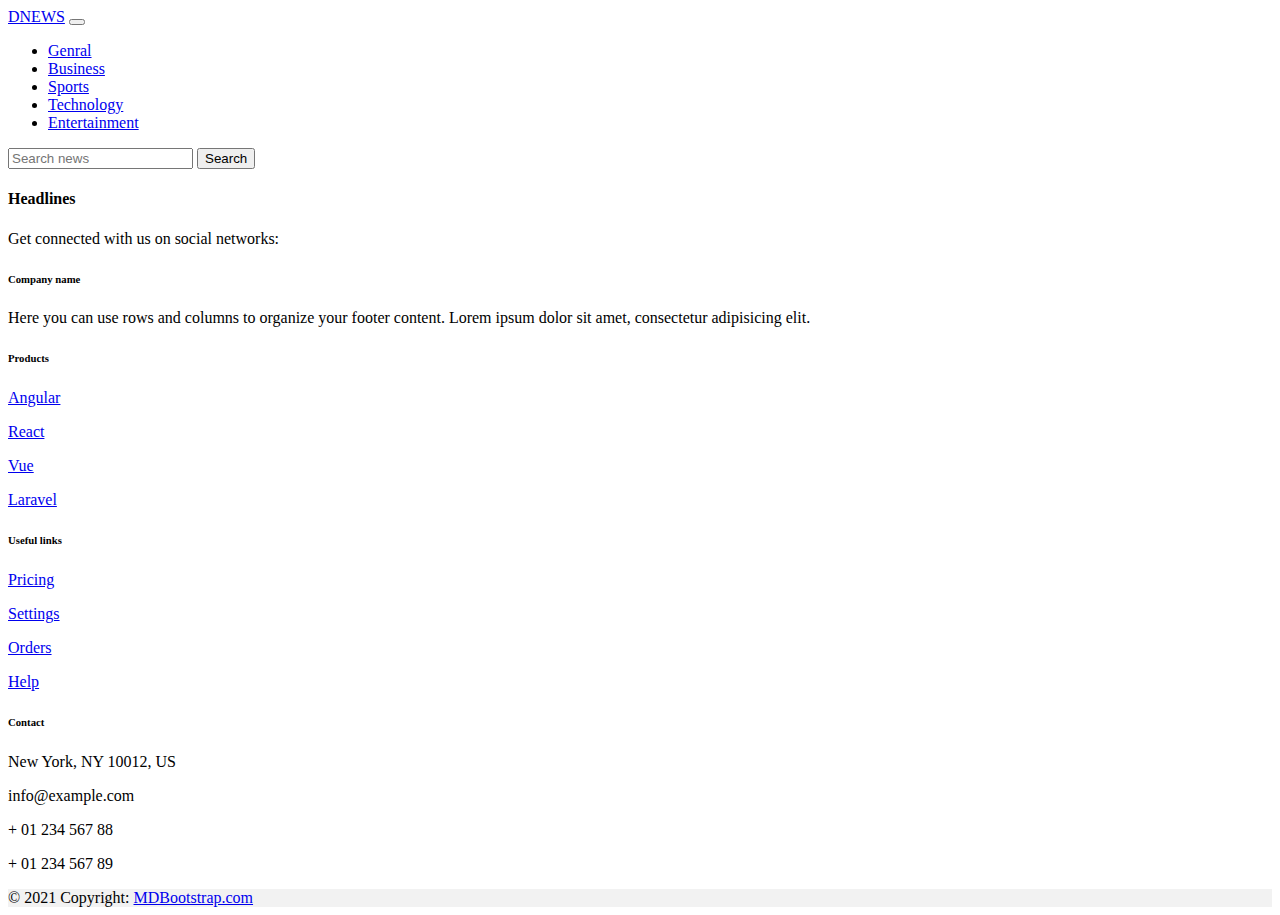
<file: News-Website-main/index.html>
<!doctype html>
<html lang="en">

<head>
    <meta charset="utf-8">
    <meta name="viewport" content="width=device-width, initial-scale=1">
    <link href="https://cdn.jsdelivr.net/npm/bootstrap@5.1.3/dist/css/bootstrap.min.css" rel="stylesheet"
        integrity="sha384-1BmE4kWBq78iYhFldvKuhfTAU6auU8tT94WrHftjDbrCEXSU1oBoqyl2QvZ6jIW3" crossorigin="anonymous">
    <link rel="stylesheet" href="style.css">
    <title>News Website</title>
</head>

<body class="m-0 p-0">

    <div class="container-fluid m-0 p-0">

        <!-- navbar -->
        <div>
            <nav class="navbar navbar-expand-lg navbar-dark bg-dark">
                <div class="container-fluid">
                    <a class="navbar-brand text-danger" href="#">DNEWS</a>
                    <button class="navbar-toggler" type="button" data-bs-toggle="collapse"
                        data-bs-target="#navbarSupportedContent" aria-controls="navbarSupportedContent"
                        aria-expanded="false" aria-label="Toggle navigation">
                        <span class="navbar-toggler-icon"></span>
                    </button>
                    <div class="collapse navbar-collapse" id="navbarSupportedContent">
                        <ul class="navbar-nav me-auto mb-2 mb-lg-0">
                            <li class="nav-item">
                                <a class="nav-link" aria-current="page" href="#genral" id="genral">Genral</a>
                            </li>
                            <li class="nav-item">
                                <a class="nav-link" aria-current="page" href="#business" id="business" >Business</a>
                            </li>
                            <li class="nav-item">
                                <a class="nav-link" href="#sports" id="sport">Sports</a>
                            </li>
                            <li class="nav-item">
                                <a class="nav-link" aria-current="page" href="#tehnology" id="technology">Technology</a>
                            </li>
                            <li class="nav-item">
                                <a class="nav-link" href="#entertainment" id="entertainment">Entertainment</a>
                            </li>
                        </ul>
                        <form class="d-flex">
                            <input class="form-control me-2" type="text" id="newsQuery" placeholder="Search news">
                            <button class="btn btn-outline-danger" type="button" id="searchBtn">Search</button>
                        </form>
                    </div>
                </div>
            </nav>
        </div>

        <!-- News  -->
        <div>
            <div class="row m-3" id="newsType"></div>
            <div class="row me-2 ms-2" id="newsdetails"></div>
        </div>

        <!-- footer -->
       <!-- Footer -->
<footer class="text-center text-lg-start bg-light text-muted">
    <!-- Section: Social media -->
    <section class="d-flex justify-content-center justify-content-lg-between p-4 border-bottom">
      <!-- Left -->
      <div class="me-5 d-none d-lg-block">
        <span>Get connected with us on social networks:</span>
      </div>
      <!-- Left -->
  
      <!-- Right -->
      <div>
        <a href="" class="me-4 text-reset">
          <i class="fab fa-facebook-f"></i>
        </a>
        <a href="" class="me-4 text-reset">
          <i class="fab fa-twitter"></i>
        </a>
        <a href="" class="me-4 text-reset">
          <i class="fab fa-google"></i>
        </a>
        <a href="" class="me-4 text-reset">
          <i class="fab fa-instagram"></i>
        </a>
        <a href="" class="me-4 text-reset">
          <i class="fab fa-linkedin"></i>
        </a>
        <a href="" class="me-4 text-reset">
          <i class="fab fa-github"></i>
        </a>
      </div>
      <!-- Right -->
    </section>
    <!-- Section: Social media -->
  
    <!-- Section: Links  -->
    <section class="">
      <div class="container text-center text-md-start mt-5">
        <!-- Grid row -->
        <div class="row mt-3">
          <!-- Grid column -->
          <div class="col-md-3 col-lg-4 col-xl-3 mx-auto mb-4">
            <!-- Content -->
            <h6 class="text-uppercase fw-bold mb-4">
              <i class="fas fa-gem me-3"></i>Company name
            </h6>
            <p>
              Here you can use rows and columns to organize your footer content. Lorem ipsum
              dolor sit amet, consectetur adipisicing elit.
            </p>
          </div>
          <!-- Grid column -->
  
          <!-- Grid column -->
          <div class="col-md-2 col-lg-2 col-xl-2 mx-auto mb-4">
            <!-- Links -->
            <h6 class="text-uppercase fw-bold mb-4">
              Products
            </h6>
            <p>
              <a href="#!" class="text-reset">Angular</a>
            </p>
            <p>
              <a href="#!" class="text-reset">React</a>
            </p>
            <p>
              <a href="#!" class="text-reset">Vue</a>
            </p>
            <p>
              <a href="#!" class="text-reset">Laravel</a>
            </p>
          </div>
          <!-- Grid column -->
  
          <!-- Grid column -->
          <div class="col-md-3 col-lg-2 col-xl-2 mx-auto mb-4">
            <!-- Links -->
            <h6 class="text-uppercase fw-bold mb-4">
              Useful links
            </h6>
            <p>
              <a href="#!" class="text-reset">Pricing</a>
            </p>
            <p>
              <a href="#!" class="text-reset">Settings</a>
            </p>
            <p>
              <a href="#!" class="text-reset">Orders</a>
            </p>
            <p>
              <a href="#!" class="text-reset">Help</a>
            </p>
          </div>
          <!-- Grid column -->
  
          <!-- Grid column -->
          <div class="col-md-4 col-lg-3 col-xl-3 mx-auto mb-md-0 mb-4">
            <!-- Links -->
            <h6 class="text-uppercase fw-bold mb-4">Contact</h6>
            <p><i class="fas fa-home me-3"></i> New York, NY 10012, US</p>
            <p>
              <i class="fas fa-envelope me-3"></i>
              info@example.com
            </p>
            <p><i class="fas fa-phone me-3"></i> + 01 234 567 88</p>
            <p><i class="fas fa-print me-3"></i> + 01 234 567 89</p>
          </div>
          <!-- Grid column -->
        </div>
        <!-- Grid row -->
      </div>
    </section>
    <!-- Section: Links  -->
  
    <!-- Copyright -->
    <div class="text-center p-4" style="background-color: rgba(0, 0, 0, 0.05);">
      © 2021 Copyright:
      <a class="text-reset fw-bold" href="https://mdbootstrap.com/">MDBootstrap.com</a>
    </div>
    <!-- Copyright -->
  </footer>
  <!-- Footer -->


    <script src="index.js"></script>
    <script src="https://cdn.jsdelivr.net/npm/bootstrap@5.1.3/dist/js/bootstrap.bundle.min.js"
        integrity="sha384-ka7Sk0Gln4gmtz2MlQnikT1wXgYsOg+OMhuP+IlRH9sENBO0LRn5q+8nbTov4+1p"
        crossorigin="anonymous"></script>
</body>

</html>
</file>
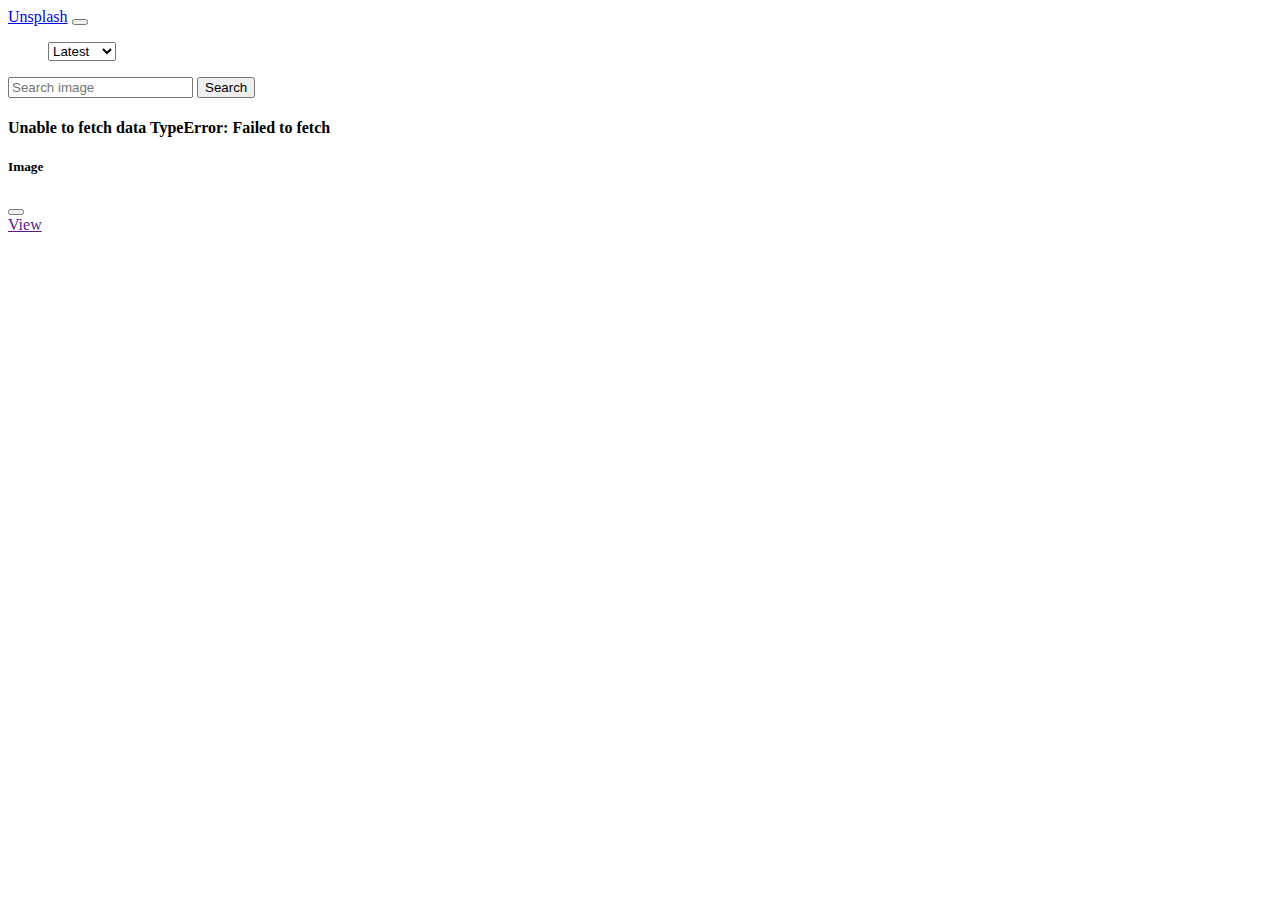
<file: Unsplash-api-main/index.html>
<!doctype html>
<html lang="en">
  <head>
    <meta charset="utf-8">
    <meta name="viewport" content="width=device-width, initial-scale=1">
    <link href="https://cdn.jsdelivr.net/npm/bootstrap@5.1.3/dist/css/bootstrap.min.css" rel="stylesheet" integrity="sha384-1BmE4kWBq78iYhFldvKuhfTAU6auU8tT94WrHftjDbrCEXSU1oBoqyl2QvZ6jIW3" crossorigin="anonymous">
    <link rel="stylesheet" href="style.css">
    <title>Unsplash Images</title>
  </head>
  <body>

    <div class="container-fluid p-0 m-0">
        
        <!-- navbar -->
        <nav class="navbar navbar-expand-lg navbar-light bg-light shadow" id="nav">
            <div class="container-fluid">
              <a class="navbar-brand" href="#" id="brand">Unsplash</a>
              <button class="navbar-toggler" type="button" data-bs-toggle="collapse" data-bs-target="#navbarSupportedContent" aria-controls="navbarSupportedContent" aria-expanded="false" aria-label="Toggle navigation">
                <span class="navbar-toggler-icon"></span>
              </button>
              <div class="collapse navbar-collapse" id="navbarSupportedContent">
                <ul class="navbar-nav me-auto mb-2 mb-lg-0">
                  <select class="form-select border-0" id="orderby" onchange="orderBy(this)">
                    <option selected value="latest">Latest</option>
                    <option value="oldest">Oldest</option>
                    <option value="popular">Popular</option>
                  </select>
                </ul>
                <form class="d-flex">
                  <input class="form-control me-2" type="text" placeholder="Search image" id="searchKey">
                  <button class="btn btn-outline-dark" type="button" id="searchBtn">Search</button>
                </form>
              </div>
            </div>
          </nav>

        <!-- search text -->    
        <div class="text-dark m-3 text-muted">
            <h3 id="searchQuery"></h3>
        </div>

        <!-- images -->
        <div class="row ps-3 pe-3">
            <div class="col-md-4" id="col-1"></div>
            <div class="col-md-4" id="col-2"></div>
            <div class="col-md-4" id="col-3"></div>
        </div>
        <ul class="uk-pagination" data-uk-pagination="{items:100, itemsOnPage:30}" id="pagination"></ul>
        <!-- error div -->
        <div class="m-5 text-center" id="errorGrid">
        </div>

        <!-- modal -->
        <div class="modal fade" id="modal" tabindex="-1" aria-labelledby="exampleModalLabel" aria-hidden="true">
            <div class="modal-dialog modal-lg">
            <div class="modal-content">
                <div class="modal-header">
                <h5 class="modal-title" id="exampleModalLabel">Image</h5>
                <button type="button" class="btn-close" data-bs-dismiss="modal" aria-label="Close"></button>
                </div>
                <div class="modal-body text-center" id="modalBody"></div>
                <div class="modal-footer">
                <a type="button" href ="" target="_blank" class="btn btn-success" id="imageViewLink">View</a>
                </div>
            </div>
            </div>
        </div>

    </div>



    <script src="https://cdn.jsdelivr.net/npm/bootstrap@5.1.3/dist/js/bootstrap.bundle.min.js" integrity="sha384-ka7Sk0Gln4gmtz2MlQnikT1wXgYsOg+OMhuP+IlRH9sENBO0LRn5q+8nbTov4+1p" crossorigin="anonymous"></script>
    <script src="index.js"></script>
</body>
</html>
</file>
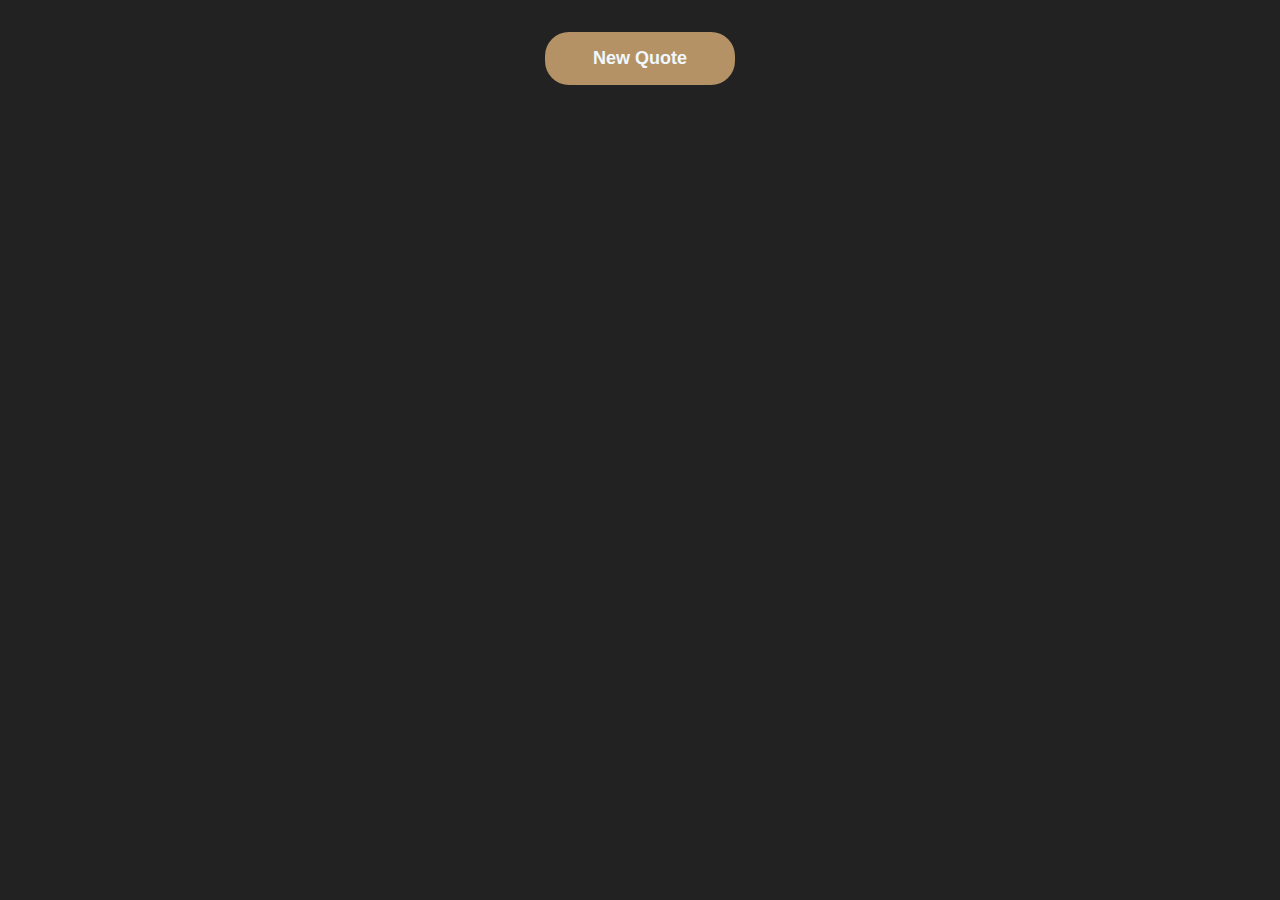
<file: javascript-practice-programs/quote-generator-app/index.html>
<!DOCTYPE html>
<html lang="en">
  <head>
    <meta charset="UTF-8" />
    <meta http-equiv="X-UA-Compatible" content="IE=edge" />
    <meta name="viewport" content="width=device-width, initial-scale=1.0" />
    <link rel="stylesheet" href="style.css" />
    <title>Quote-generator</title>
  </head>
  <body>
    <div class="nav">
      <button class="get-quote">New Quote</button>
    </div>
    <div class="status"></div>
    <div class="main"></div>
    <div class="more-quotes"></div>

    <script src="main.js"></script>
  </body>
</html>
</file>
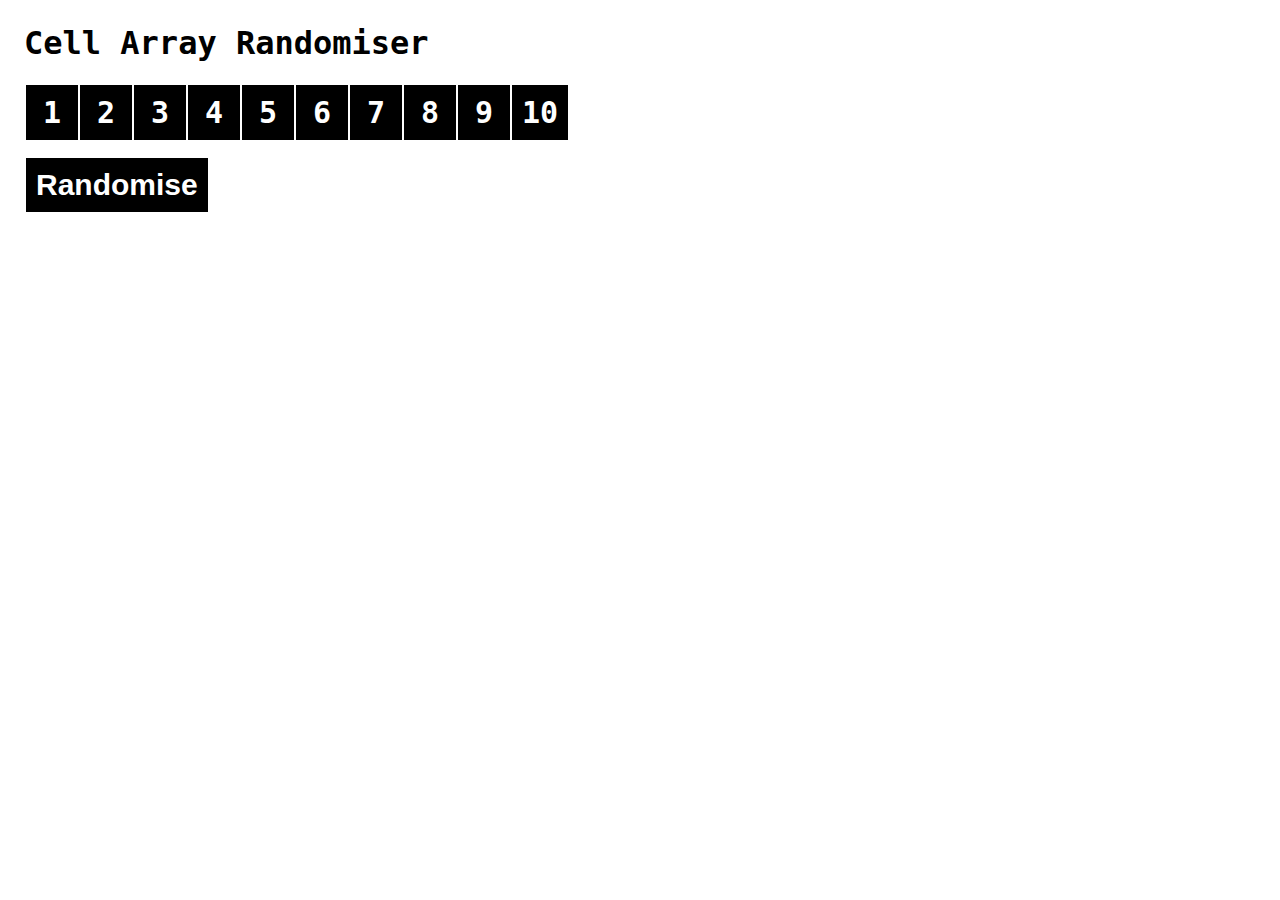
<file: javascript-practice-programs/array_scramble.html>
<!DOCTYPE html>
<html lang="en">

<head>
  <meta charset="UTF-8">
  <meta name="viewport" content="width=device-width, initial-scale=1.0">
  <title>Array Randomiser</title>
  <style>
    td,
    button {
      border: 2px solid black;
      background-color: black;
      color: white;
      font-weight: bold;
      font-size: 1.875rem;
      text-align: center;
      min-width: 2rem;
      padding: 0.5rem;
    }

    button {
      margin: 1rem 0px 0px 2px
    }

    button:hover {
      cursor: pointer;
      background-color: white;
      color: black;
      text-decoration: underline;
    }

    h1 {
      font-size: 2rem;
      margin-top: 0px;
    }

    body {
      padding: 1rem;
    }
  </style>
</head>

<body style="font-family: monospace;">
  <h1>Cell Array Randomiser</h1>
  <table>
    <tr id="array">
      <td>1</td>
      <td>2</td>
      <td>3</td>
      <td>4</td>
      <td>5</td>
      <td>6</td>
      <td>7</td>
      <td>8</td>
      <td>9</td>
      <td>10</td>
    </tr>
  </table>
  <button onclick="randomise()">
    Randomise
  </button>
  <script>
    const arrayTable = document.getElementById('array');
    const randomise = () => {
      const arrayItems = Array.from(arrayTable.cells); // Creates a workable array of the array items
      const randomNumber = (min = 0, max = arrayItems.length) => {
        return Math.floor((Math.random() + min) * max);
      }

      // Creates an array of all of the cell index numbers
      const availableCells = arrayItems.map((item) => {
        return {
          taken: false,
          content: item.innerText
        }
      });
      // Create a new array which will have the random cell order once it has been generated
      const newCellOrder = [];
      // Iterate over each cell in the table row
      arrayItems.forEach((item) => {
        // Generate an index number to select from the available cells
        let index = randomNumber();
        // If we select a new cell that is already taken, keep randomly selecting an index until we find a free one
        while (availableCells[index].taken === true) {
          index = randomNumber(); // Generate a new index
        }
        availableCells[index].taken = true; // Set the new cell as taken
        newCellOrder.push(availableCells[index]); // Add the new cell in the random spot
        item.remove(); // Remove the cell, we'll add it again in the new randomised order
      });
      // Go over the new cells, in the order the we randomised
      newCellOrder.forEach((cell) => {
        // Insert the new cell
        arrayTable.insertAdjacentHTML('beforeend', `<td>${cell.content}</td>`)
      });
    }
  </script>
</body>

</html>
</file>
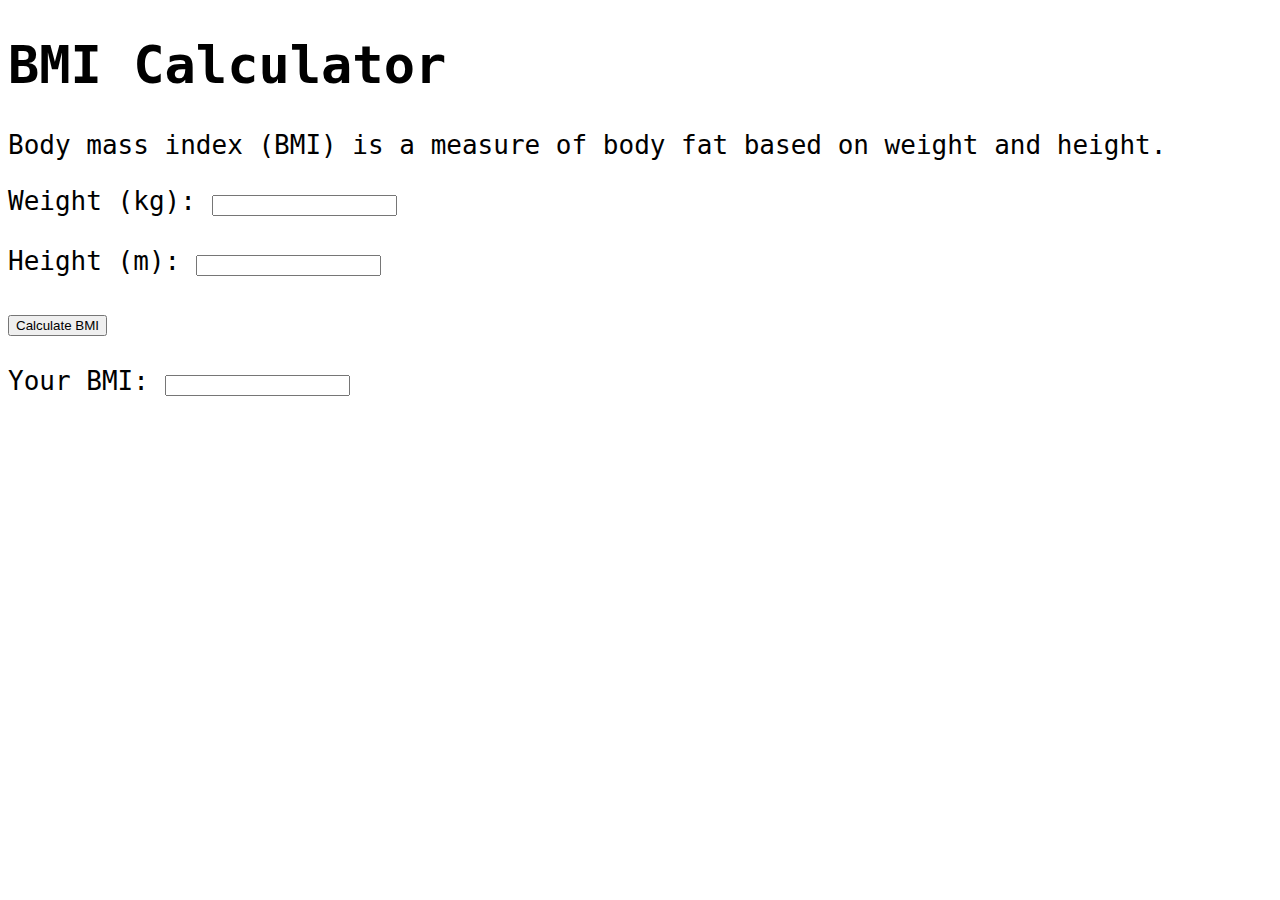
<file: javascript-practice-programs/BMICalculator.html>
<!DOCTYPE html>
<html lang="en" dir="ltr">

<head>
  <meta charset="utf-8">
  <title>BMI CALCULATOR</title>
</head>

<body style="font-family: monospace;font-size: xx-large;">
  <h1>BMI Calculator</h1>
  <p>Body mass index (BMI) is a measure of body fat based on weight and height.</p>

  <!-- Input for weight and height -->
  <label for="weight">Weight (kg):</label>
  <input type="text" id="weight">
  <br><br>

  <label for="height">Height (m):</label>
  <input type="text" id="height">
  <br><br>

  <!-- Calculate BMI-->
  <!-- On click calls function to calculate BMI -->
  <input type="button" value="Calculate BMI" onclick="calculateBMI();">
  <br><br>

  <!-- Result -->
  <label for="result">Your BMI:</label>
  <input type="text" id="result">
  <br><br>

  <!-- Add JS -->

  <script>
    function calculateBMI() {

      //The parseFloat() function parses a string and returns a floating point number.
      //Input for Weight and Height is type="text",so in order to calculate with them we must convert them to number (float)
      var weight = parseFloat(document.getElementById("weight").value);
      var height = parseFloat(document.getElementById("height").value);

      var result = weight / (height * height);

      document.getElementById("result").value = result;
    }
  </script>


</body>

</html>
</file>
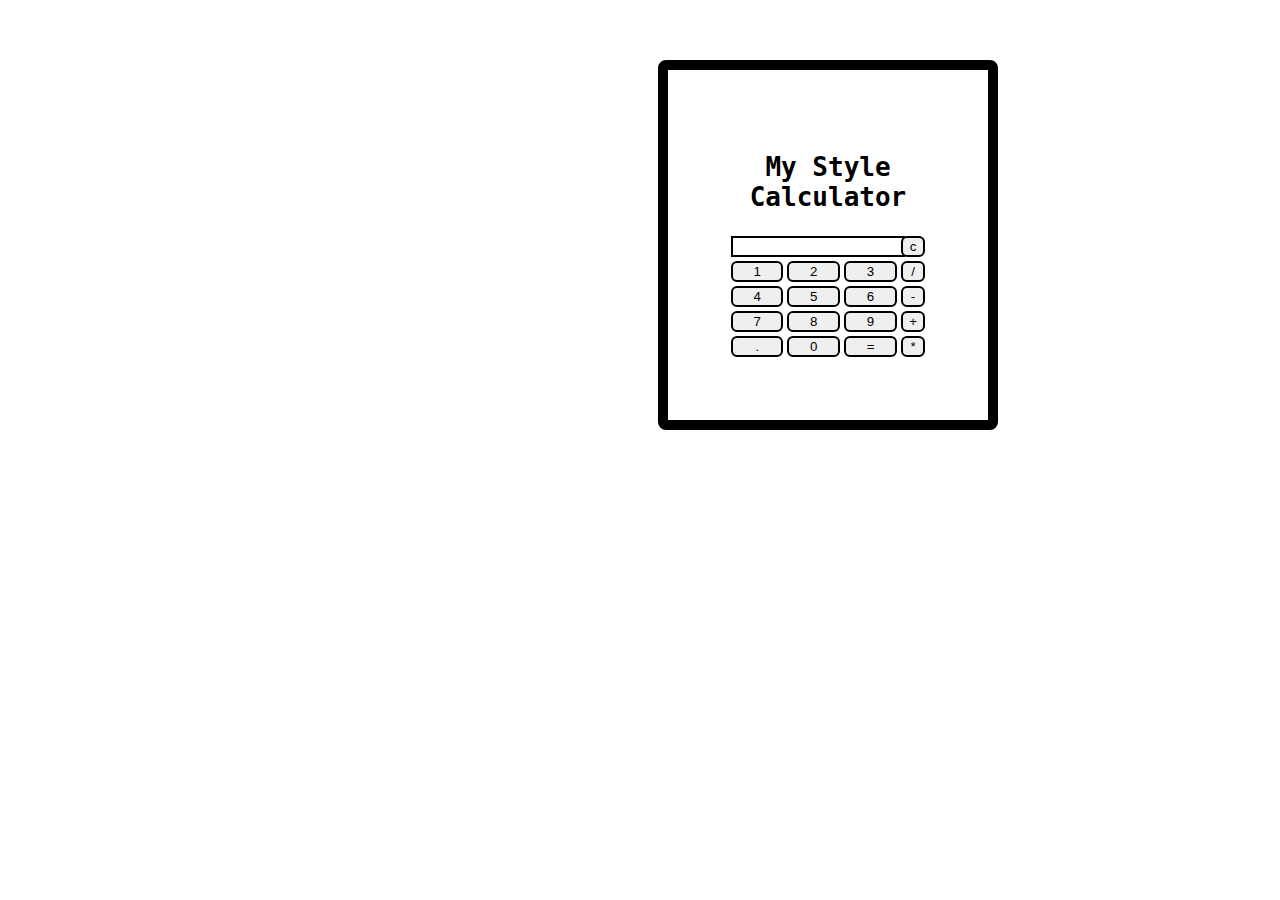
<file: javascript-practice-programs/calculator.html>
<!DOCTYPE html>
<html>

<head>
    <script>
        function dis(val) {
            document.getElementById("result").value += val
        }


        function solve() {
            let x = document.getElementById("result").value
            let y = eval(x)
            document.getElementById("result").value = y
        }

        //function that clear the display 
        function clr() {
            document.getElementById("result").value = ""
        } 
    </script>
    <!-- for styling -->
    <style>
        body {
            align-items: center;
        }
       
        h2 {
            font-family: monospace;
            font-size: xx-large;
        }

        div {
            text-align: center;

            width: 200px;
            border: 10px solid black;
            border-radius: 8px;
            padding: 60px;
            margin: 50px;
            margin-left: 650px;
            margin-top: 60px;
        }


        input[type="button"] {
            color: black;
            border: solid black 2px;
            border-radius: 6px;
            width: 100%
        }

        input[type="text"] {
            border: solid black 2px;
            width: 100%
        }
    </style>
</head>
<!-- create table -->

<body>
    <div>
        <h2 >My Style Calculator</h2>
        <table>
            <tr>
                <td colspan="3"><input type="text" id="result" /></td>
                <!-- clr() function will call clr to clear all value -->
                <td><input type="button" value="c" onclick="clr()" /> </td>
            </tr>
            <tr>
                <!-- create button and assign value to each button -->
                <!-- dis("1") will call function dis to display value -->
                <td><input type="button" value="1" onclick="dis('1')" /> </td>
                <td><input type="button" value="2" onclick="dis('2')" /> </td>
                <td><input type="button" value="3" onclick="dis('3')" /> </td>
                <td><input type="button" value="/" onclick="dis('/')" /> </td>
            </tr>
            <tr>
                <td><input type="button" value="4" onclick="dis('4')" /> </td>
                <td><input type="button" value="5" onclick="dis('5')" /> </td>
                <td><input type="button" value="6" onclick="dis('6')" /> </td>
                <td><input type="button" value="-" onclick="dis('-')" /> </td>
            </tr>
            <tr>
                <td><input type="button" value="7" onclick="dis('7')" /> </td>
                <td><input type="button" value="8" onclick="dis('8')" /> </td>
                <td><input type="button" value="9" onclick="dis('9')" /> </td>
                <td><input type="button" value="+" onclick="dis('+')" /> </td>
            </tr>
            <tr>
                <td><input type="button" value="." onclick="dis('.')" /> </td>
                <td><input type="button" value="0" onclick="dis('0')" /> </td>
                <!-- solve function call function solve to evaluate value -->
                <td><input type="button" value="=" onclick="solve()" /> </td>
                <td><input type="button" value="*" onclick="dis('*')" /> </td>
            </tr>
        </table>
    </div>
</body>

</html>
</file>
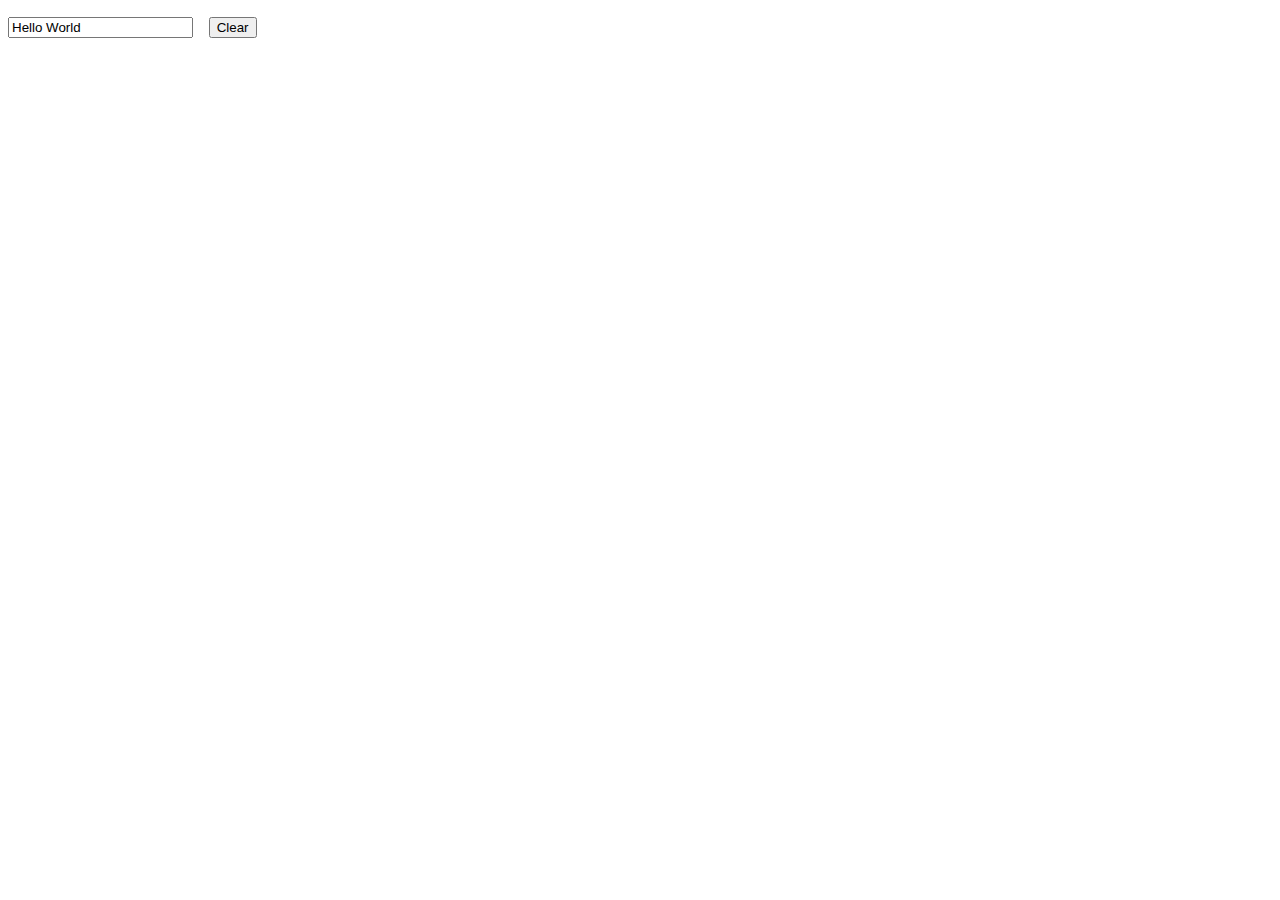
<file: javascript-practice-programs/ClearOnClick.html>
<!DOCTYPE html>
<html lang="en">

<head>
    <meta charset="UTF-8">
    <meta http-equiv="X-UA-Compatible" content="IE=edge">
    <meta name="viewport" content="width=device-width, initial-scale=1.0">
    <title>Clear On click</title>
</head>

<body style="font-family: monospace;font-size: xx-large;">
    <input type="text" value="Hello World" id="myInput">
    <button onclick="document.getElementById('myInput').value = ''">Clear</button>
</body>

</html>
</file>
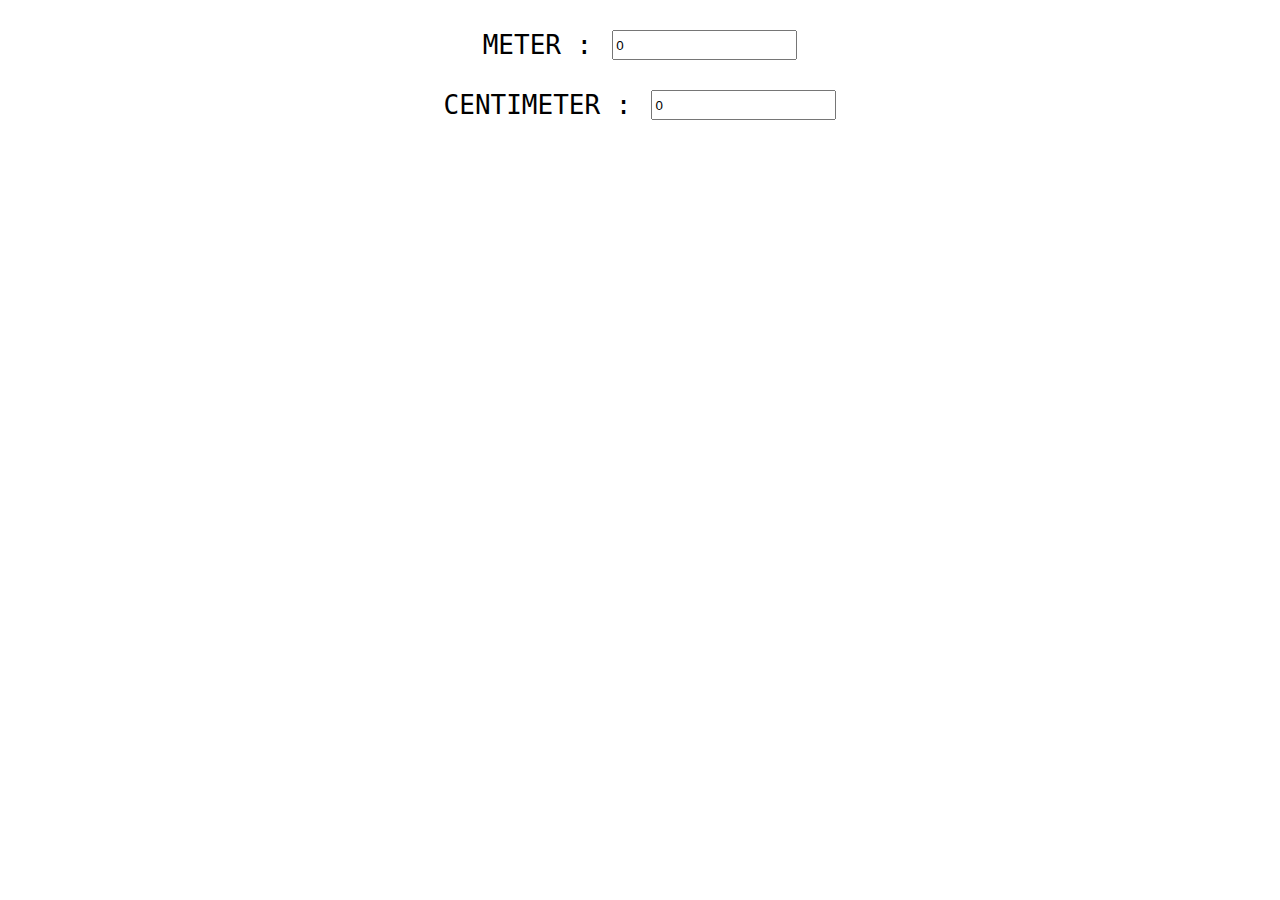
<file: javascript-practice-programs/cm_to_m_converter.html>
<!DOCTYPE html>
<html lang="en">

<head>
    <meta charset="UTF-8">
    <meta name="viewport" content="width=device-width, initial-scale=1.0">
    <title>Length converter</title>
    <style>
        .row {
            display: flex;
            justify-content: center;
            margin-top: 30px;
        }

        input {
            margin-left: 20px;
        }
    </style>
</head>

<body style="font-family: monospace;font-size: xx-large;">
    <div class="row"><label class="text">METER : </label><input type="number" value="0" id="meter"
            onchange="mToCm(this.value)"></div>
    <div class="row"><label class="text">CENTIMETER : </label><input type="number" value="0" id="cm"
            onchange="cmToM(this.value)"></div>
    <script>
        function cmToM(cm) {
            document.getElementById("meter").value = cm / 100;
        }

        function mToCm(m) {
            document.getElementById("cm").value = m * 100;
        }
    </script>
</body>

</html>
</file>
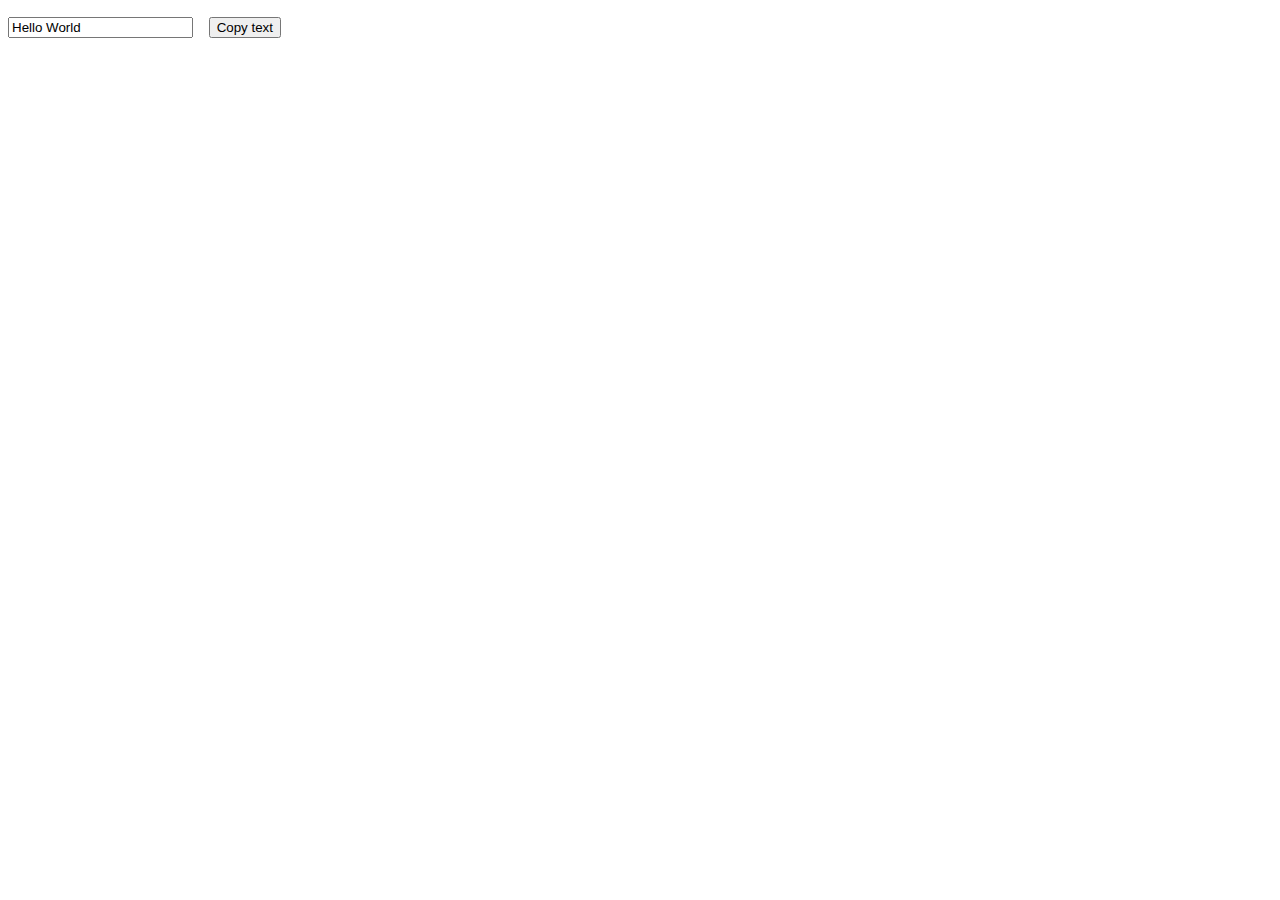
<file: javascript-practice-programs/CopyToClipBoard.html>
<!DOCTYPE html>
<html lang="en">

<head>
    <meta charset="UTF-8">
    <meta http-equiv="X-UA-Compatible" content="IE=edge">
    <meta name="viewport" content="width=device-width, initial-scale=1.0">
    <title>Copy to clipboard</title>
</head>

<body style="font-family: monospace;font-size: xx-large;">
    <input type="text" value="Hello World" id="myInput">
    <button onclick="myFunction()">Copy text</button>
</body>

<script>
    function myFunction() {

        var copyText = document.getElementById("myInput");

        copyText.select();
        copyText.setSelectionRange(0, 99999); /* For mobile devices */

        document.execCommand("copy");
        alert("Copied the text: " + copyText.value);
    }
</script>

</html>
</file>
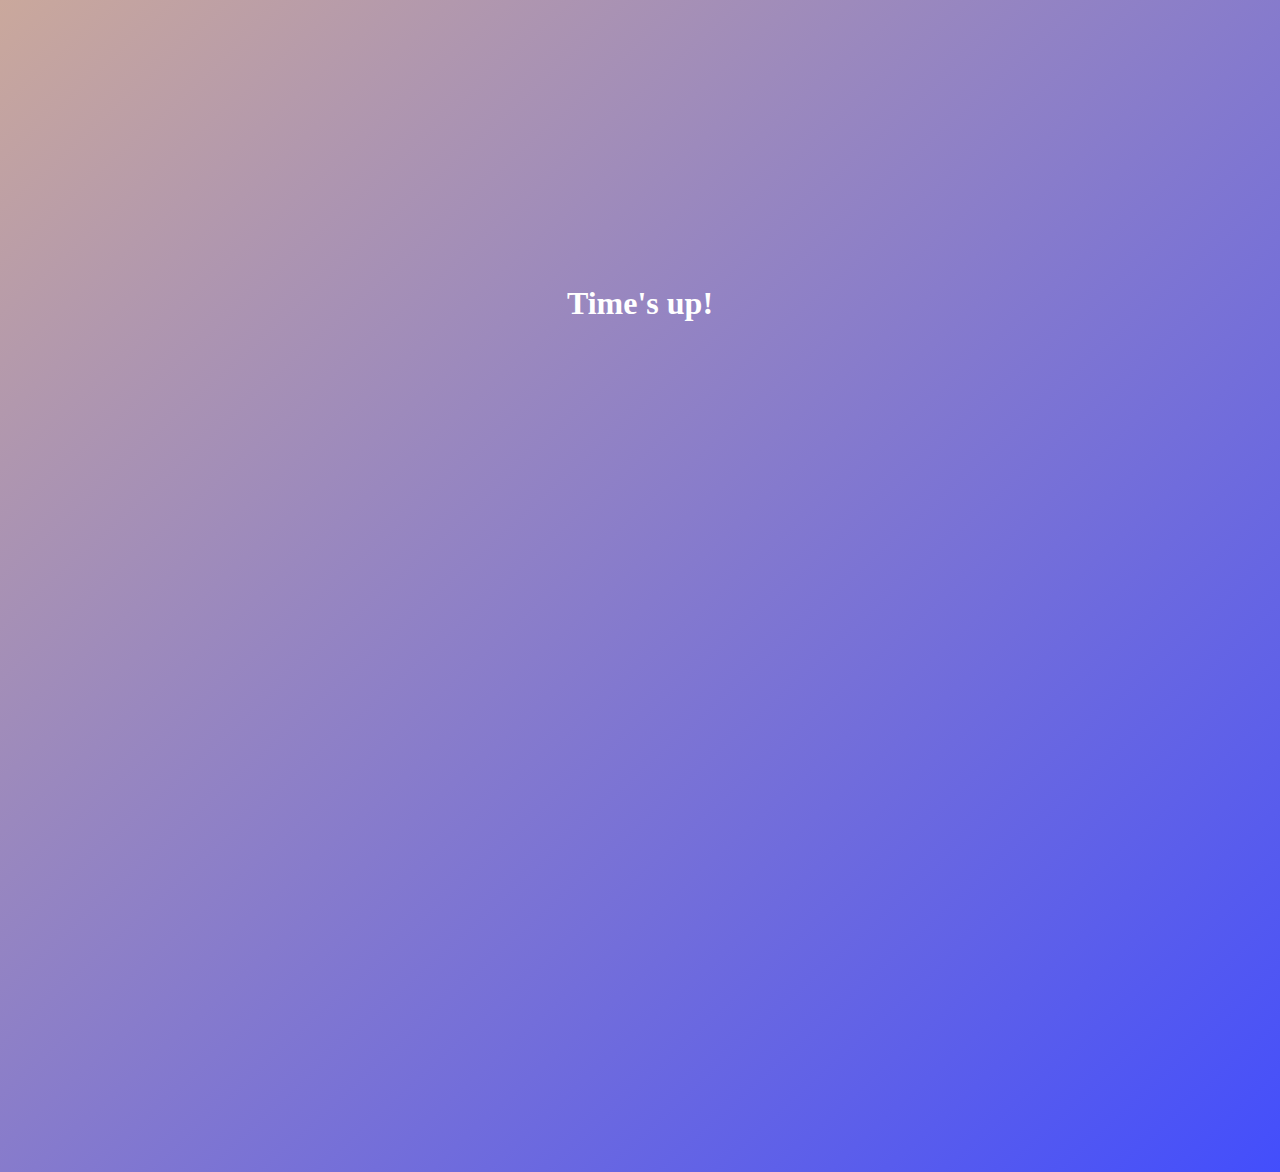
<file: javascript-practice-programs/countdownTimer.html>
<!DOCTYPE html>
<html>
<style>
body {
		padding-top: 20%;
		height: 100vh;
		background: linear-gradient(to bottom right, #CAA89C, #434EFC);
}
h1{
	text-align: center;
	color: white;
}

</style>
  <body>
   <h1> <div id="countdown"></div> </h1>  <!--Show Timer -->
    <script>
	//JS code for countdown timer
      function countdownTimer() {
        const difference = +new Date("2020-12-31") - +new Date();
        let remaining = "Time's up!";

        if (difference > 0) {
          const parts = {
            days: Math.floor(difference / (1000 * 60 * 60 * 24)),
            hours: Math.floor((difference / (1000 * 60 * 60)) % 24),
            minutes: Math.floor((difference / 1000 / 60) % 60),
            seconds: Math.floor((difference / 1000) % 60)
          };

          remaining = Object.keys(parts)
            .map(part => {
              if (!parts[part]) return;
              return `${parts[part]} ${part}`;
            })
            .join(" ");
        }

        document.getElementById("countdown").innerHTML = remaining;
      }

      countdownTimer();
      setInterval(countdownTimer, 1000);
    </script>
  </body>
</html>
</file>
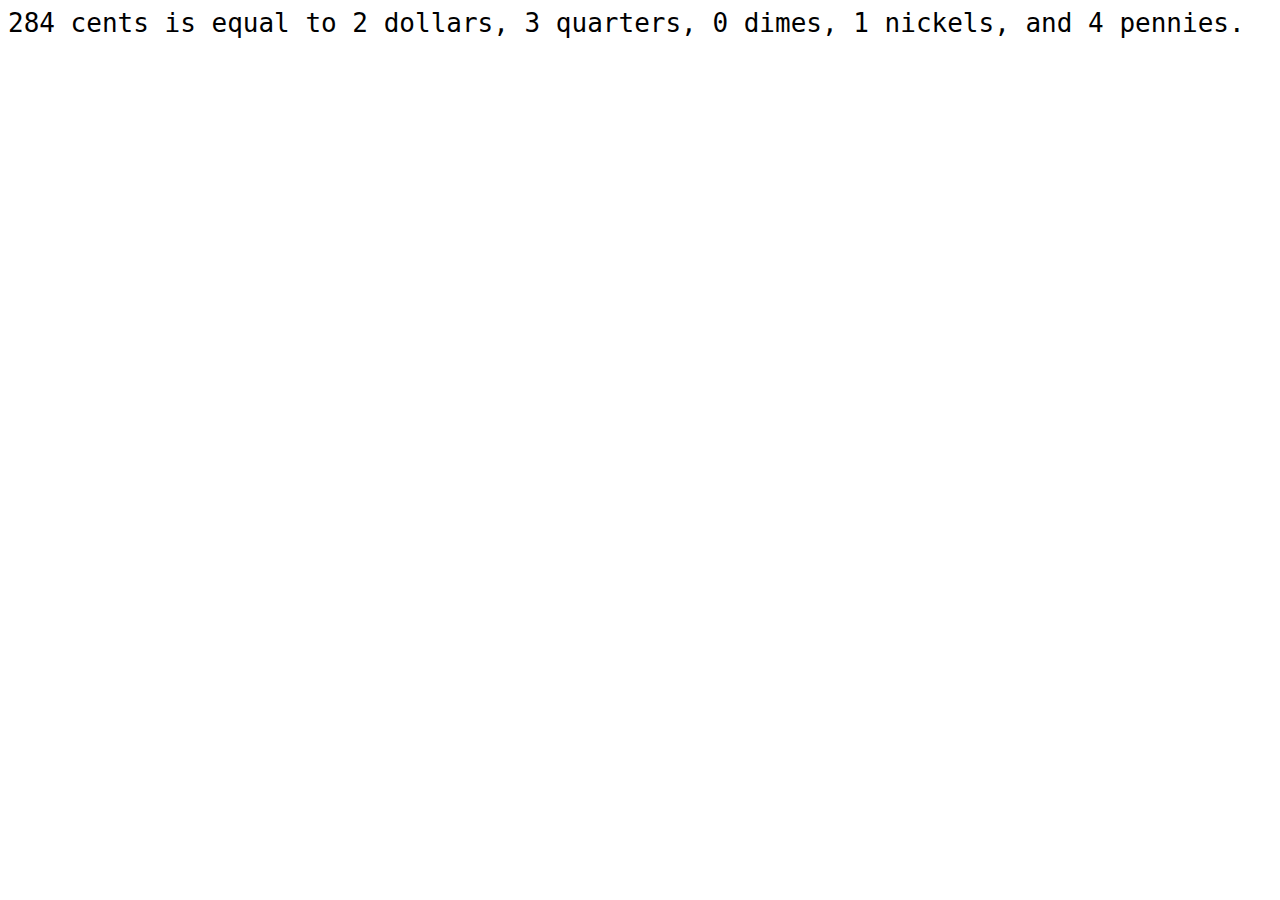
<file: javascript-practice-programs/currencyConverter.html>
<!DOCTYPE html>
<html lang="en">

<head>
    <meta charset="UTF-8">
    <meta name="viewport" content="width=device-width, initial-scale=1.0">
    <title>Coin change Program US denominations</title>
</head>

<body style="font-family: monospace;font-size: xx-large;">
    <script>
        // print change for US denominations
        function print_change(cents) {
            let original_cents = cents;

            if (cents < 0) {
                console.log("Cannot have negative cents!")
                return
            }

            let dollars = Math.floor(cents / 100);
            cents %= 100;

            let quarters = Math.floor(cents / 25);
            cents %= 25;

            let dimes = Math.floor(cents / 10);
            cents %= 10;

            let nickels = Math.floor(cents / 5);
            cents %= 5;

            let pennies = cents;

            document.write(
                original_cents + " cents is equal to " +
                dollars + " dollars, " +
                quarters + " quarters, " +
                dimes + " dimes, " +
                nickels + " nickels, and " +
                pennies + " pennies."
            )
        }

        print_change(284); 
    </script>
</body>

</html>
</file>
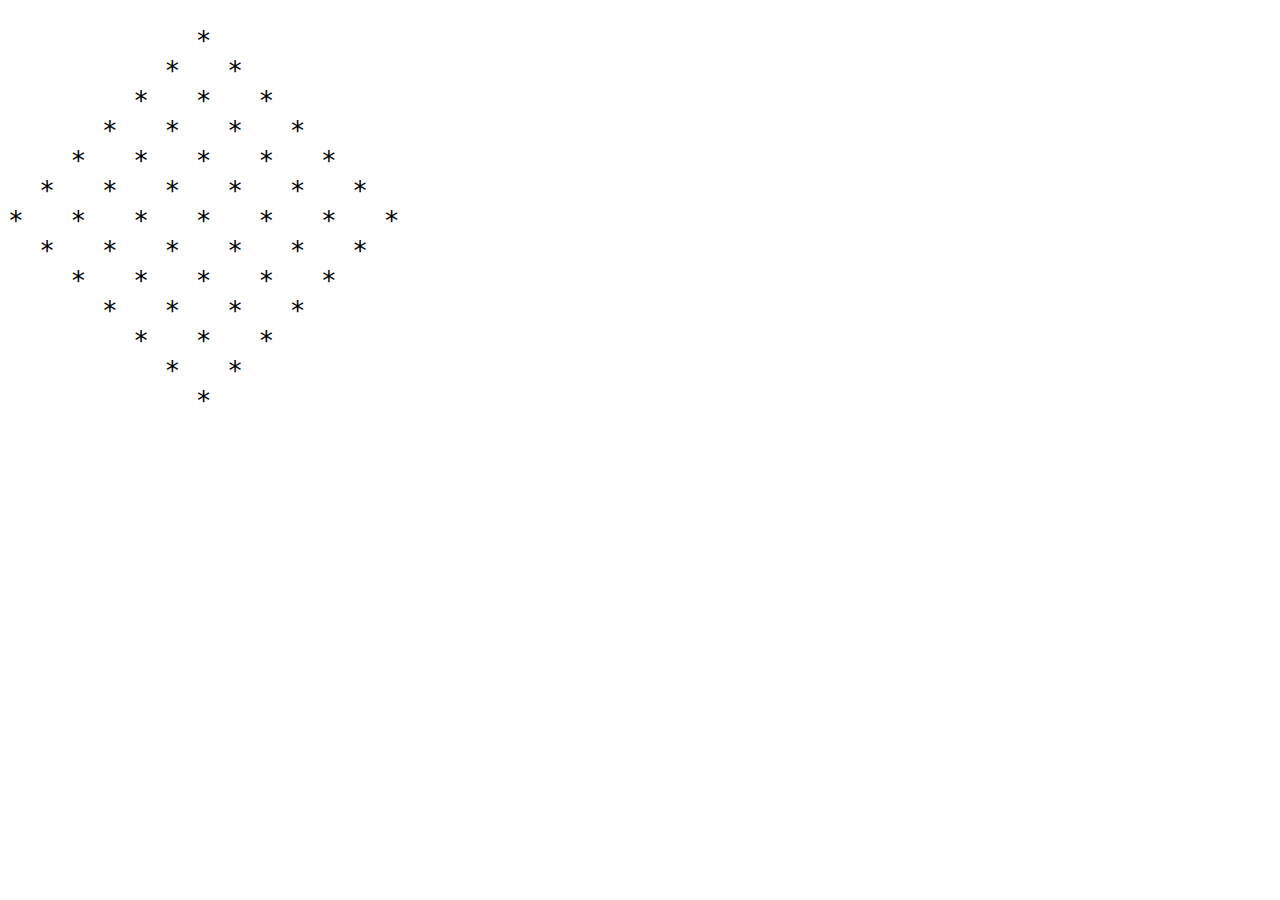
<file: javascript-practice-programs/diamondpattern.html>
<!DOCTYPE html>
<html lang="en">
    <head>
        <meta charset="UTF-8" />
        <meta name="viewport" content="width=device-width, initial-scale=1.0" />
        <title>Diamond Pattern with Javascript</title>
    </head>
    <body style="font-family: monospace;font-size: xx-large;">
        <script>
            function diamond(val) {
                var y,
                    w,
                    shape = "";

                for (y = 0; y < val * 2 - 1; y++) {
                    w = y < val ? y : val * 2 - y - 2;
                    shape +=
                        Array(val - w).join("  ") +
                        Array(w + 1).join("*   ") +
                        "*\n";
                }
                document.write("<pre>" + shape + "</pre>");
            }

            diamond(7);
        </script>
    </body>
</html>
</file>
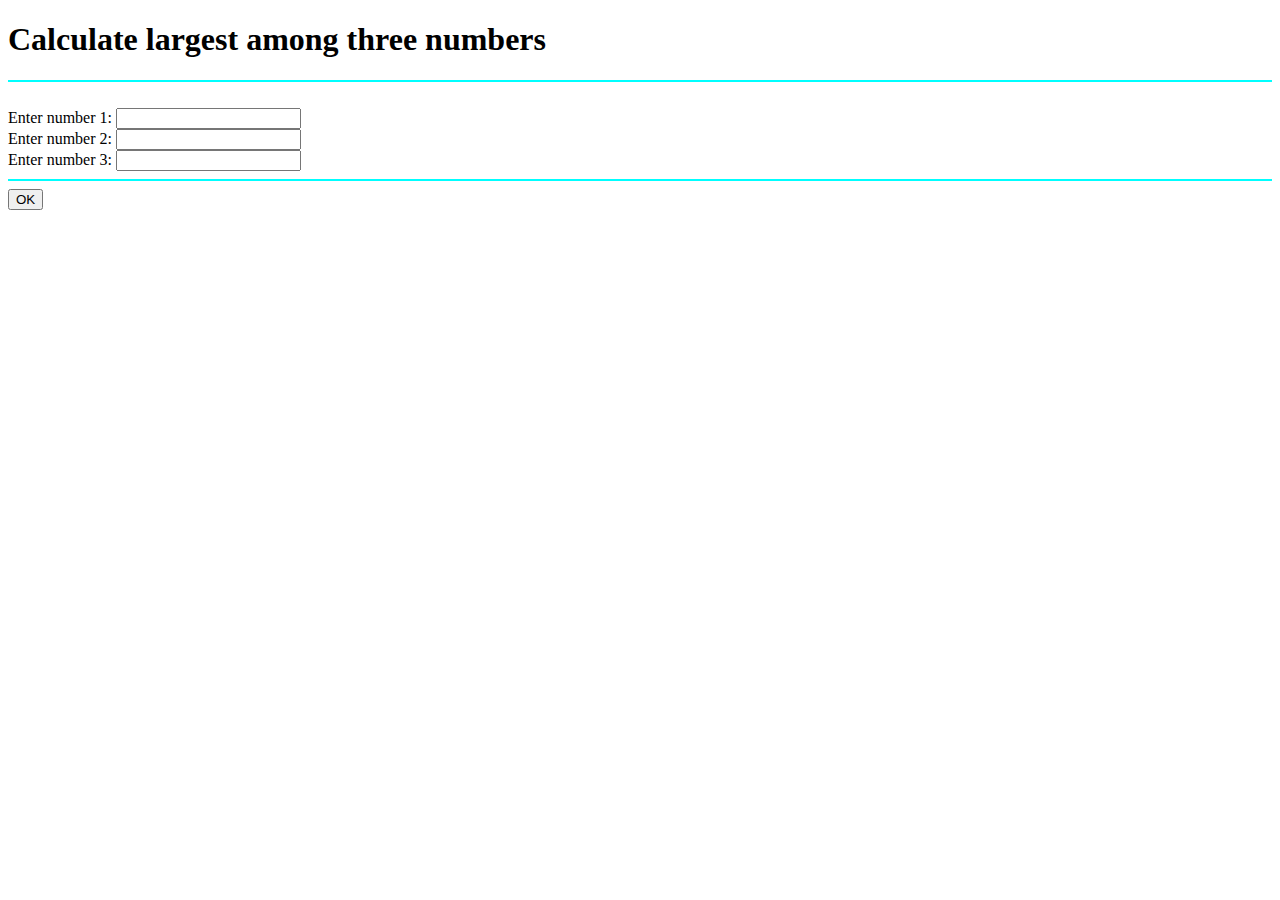
<file: javascript-practice-programs/display largest of three numbers.html>
<!DOCTYPE html>
<html>
<head>
  <meta charset="utf-8">
  <meta name="viewport" content="width=device-width">
  <title>JavaScript program to find the largest of three given integers.</title>

   <script>
        function largest()
        {
          var num1, num2, num3;
          num1 = Number(document.getElementById("N").value);
          num2 = Number(document.getElementById("M").value);
          num3 = Number(document.getElementById("O").value);
  
          if(num1>num2 && num1>num3)
          {
            window.alert(num1+"-is greatest");
          }
          else if(num2>num1 && num2>num3)
          {
            window.alert(num2+"-is greatst");
          }
          else if(num3>num1 && num3>num1)
          {
            window.alert(num3+"is greatest");
          }
        }
      </script>
    </head>
    <body>
      <h1>Calculate largest among three numbers</h1>
      <hr color="cyan">
      <br>
      Enter number 1: <input type="text" id="N"></input><br>
      Enter number 2: <input type="text" id="M"></input><br>
      Enter number 3: <input type="text" id="O"></input><br>
      <hr color="cyan">
      <button onclick="largest()">OK</button>
    </body>
  </html>
</file>
<file: News-Website-main/style.css>
.card{
    border-radius: 4px;
    background: #fff;
    box-shadow: 0 6px 10px rgba(0,0,0,.08), 0 0 6px rgba(0,0,0,.05);
      transition: .3s transform cubic-bezier(.155,1.105,.295,1.12),.3s box-shadow,.3s -webkit-transform cubic-bezier(.155,1.105,.295,1.12);
  padding: 14px 80px 18px 36px;
  cursor: pointer;
}

.card:hover{
     transform: scale(1.30);
  box-shadow: 0 10px 20px rgba(0,0,0,.12), 0 4px 8px rgba(0,0,0,.06);
}
</file>
<file: Unsplash-api-main/style.css>
body {
    overflow-x: hidden;
}
img:hover {
    transform: scale(1.1);
}
</file>
<file: javascript-practice-programs/quote-generator-app/style.css>
* {
    box-sizing: border-box;
    margin: 0;
    padding: 0;
    overflow-x: hidden;
  }
  
  html {
    scroll-behavior: smooth;
  }
  
  body {
    width: 80vw;
    margin: 2rem auto;
    background-color: rgb(34, 34, 34);
  }
  
  .nav,
  .main {
    text-align: center;
  
    margin-bottom: 2rem;
  }
  
  .get-quote,
  .more-quote {
    padding: 1rem 3rem;
    border: none;
    border-radius: 24px;
    background-color: rgb(180, 146, 101);
    font-weight: 600;
    font-size: 18px;
    color: aliceblue;
  }
  
  .get-quote:hover,
  .more-quote:hover {
    background-color: rgba(182, 133, 69, 0.6);
  }
  
  .quote,
  .sub-quotes,
  .statusMsg {
    height: 40vh;
    width: 30vw;
    margin: auto;
    text-align: center;
    padding: 1rem;
    display: flex;
    flex-direction: column;
    justify-content: space-around;
    align-items: center;
    gap: 1rem;
    border-left: 0.8rem solid rgb(182, 133, 69);
    border-right: 0.8rem solid rgb(182, 133, 69);
    background-color: antiquewhite;
  }
  
  .main-quote {
    line-height: 2.5;
    font-weight: 600;
    text-align: left;
  }
  
  .author {
    font-style: italic;
    letter-spacing: 2px;
  }
  
  .more-quote {
    margin: 1rem;
    text-align: center;
    padding: 0.5rem 2rem;
    font-size: 16px;
  }
  
  .more-quotes {
    display: grid;
    grid-template-columns: repeat(3, 1fr);
    grid-gap: 1rem;
  }
  
  .sub-quotes {
    height: 25vw;
    width: 25vw;
    text-align: left;
    line-height: 1.5;
  }
  
  .statusMsg {
    height: max-content;
    font-weight: 600;
    margin-bottom: 2rem;
  }
  
  @media (max-width: 768px) {
    .quote,
    .sub-quotes,
    .statusMsg {
      height: 40vh;
      width: 80vw;
    }
  
    .more-quotes {
      grid-template-columns: repeat(1, 1fr);
    }
  
    .sub-quotes {
      height: max-content;
      width: 55vw;
      text-align: left;
      line-height: 1.5;
    }
  }
  @media (max-width: 360px) {
    .more-quotes {
      display: grid;
      grid-template-columns: repeat(1, 1fr);
      grid-gap: 1rem;
    }
  }
</file>
